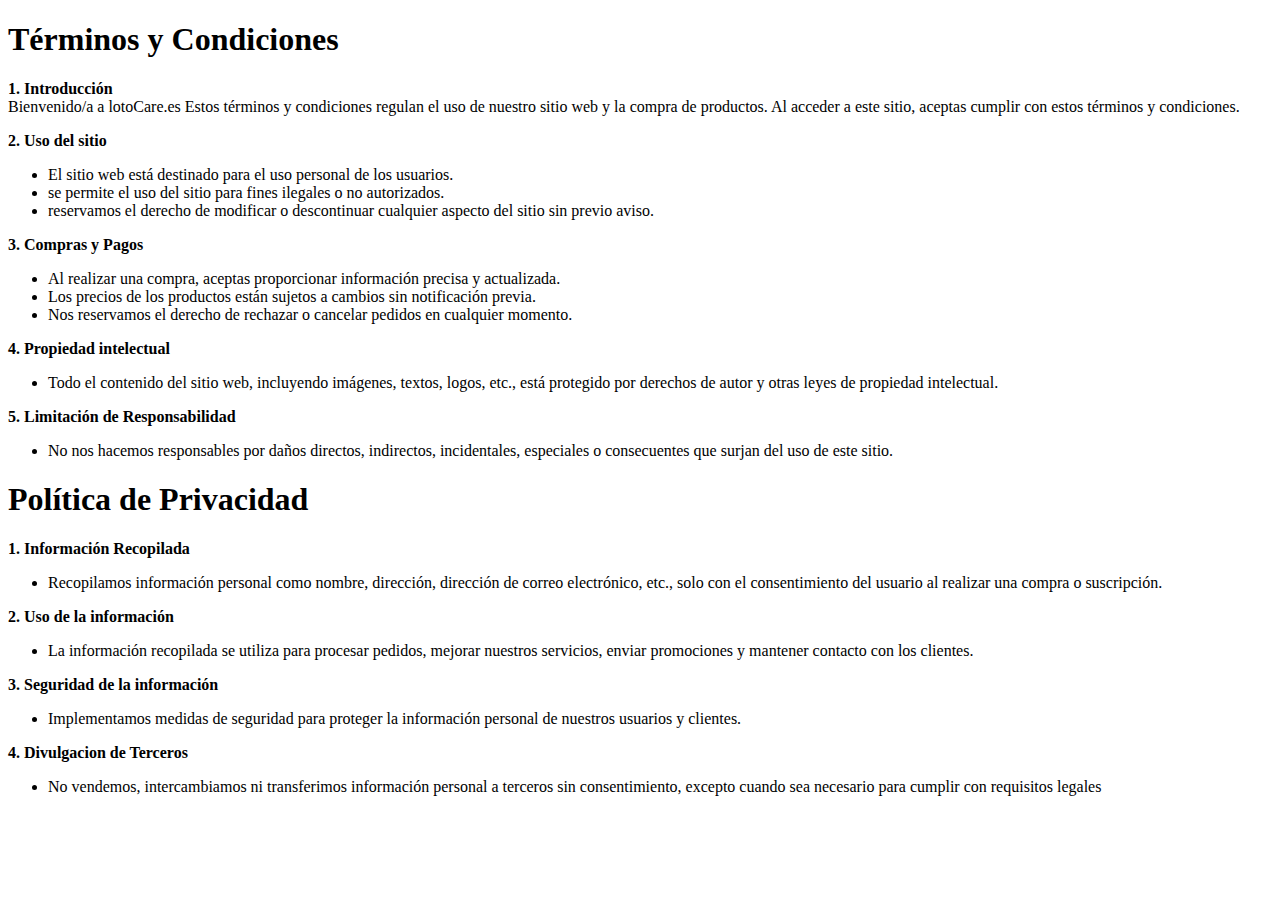
<file: Proyecto V shoping-car/html/condicionesdeUso.html>
<!DOCTYPE html>
<html lang="es">
<head>
  <meta charset="UTF-8">
  <title>Términos y Condiciones y Política de Privacidad</title>
</head>
<body>

  <h1>Términos y Condiciones</h1>
  <p>
    <strong>1. Introducción</strong><br>
    Bienvenido/a a lotoCare.es Estos términos y condiciones regulan el uso de nuestro sitio web y la compra de productos. Al acceder a este sitio, aceptas cumplir con estos términos y condiciones.
  </p>
    <strong>2. Uso del sitio</strong>
    <ul>        
        <li>El sitio web está destinado para el uso personal de los usuarios.
        <li>se permite el uso del sitio para fines ilegales o no autorizados.
        <li>reservamos el derecho de modificar o descontinuar cualquier aspecto del sitio sin previo aviso.
    </ul> 
    <strong>3. Compras y Pagos </strong>
        <ul>
            <li>Al realizar una compra, aceptas proporcionar información precisa y actualizada.
            <li> Los precios de los productos están sujetos a cambios sin notificación previa.
            <li> Nos reservamos el derecho de rechazar o cancelar pedidos en cualquier momento.
        </ul>
        <strong>4. Propiedad intelectual</strong>
            <ul>
        <li>Todo el contenido del sitio web, incluyendo imágenes, textos, logos, etc., está protegido por derechos de autor y otras leyes de propiedad intelectual.</li>
            </ul>  
    <strong>5. Limitación de Responsabilidad</strong>
    <ul>
        <li>No nos hacemos responsables por daños directos, indirectos, incidentales, especiales o consecuentes que surjan del uso de este sitio.</li>
    </ul>
    
    <h1>Política de Privacidad</h1>

    
  
    <strong>1. Información Recopilada</strong><br>
        <ul><li> Recopilamos información personal como nombre, dirección, dirección de correo electrónico, etc., solo con el consentimiento del usuario al realizar una compra o suscripción.</ul>
   <strong>2. Uso de la información</strong>
   <ul>
    <li>La información recopilada se utiliza para procesar pedidos, mejorar nuestros servicios, enviar promociones y mantener contacto con los clientes.</li>
   </ul>
   <strong>3. Seguridad de la información</strong>
   <ul>
    <li>Implementamos medidas de seguridad para proteger la información personal de nuestros usuarios y clientes.</li>
   </ul>
   <strong>4. Divulgacion de Terceros</strong>
   <ul>
    <li>No vendemos, intercambiamos ni transferimos información personal a terceros sin consentimiento, excepto cuando sea necesario para cumplir con requisitos legales</li>
   </ul>
</body>
</html>
</file>
